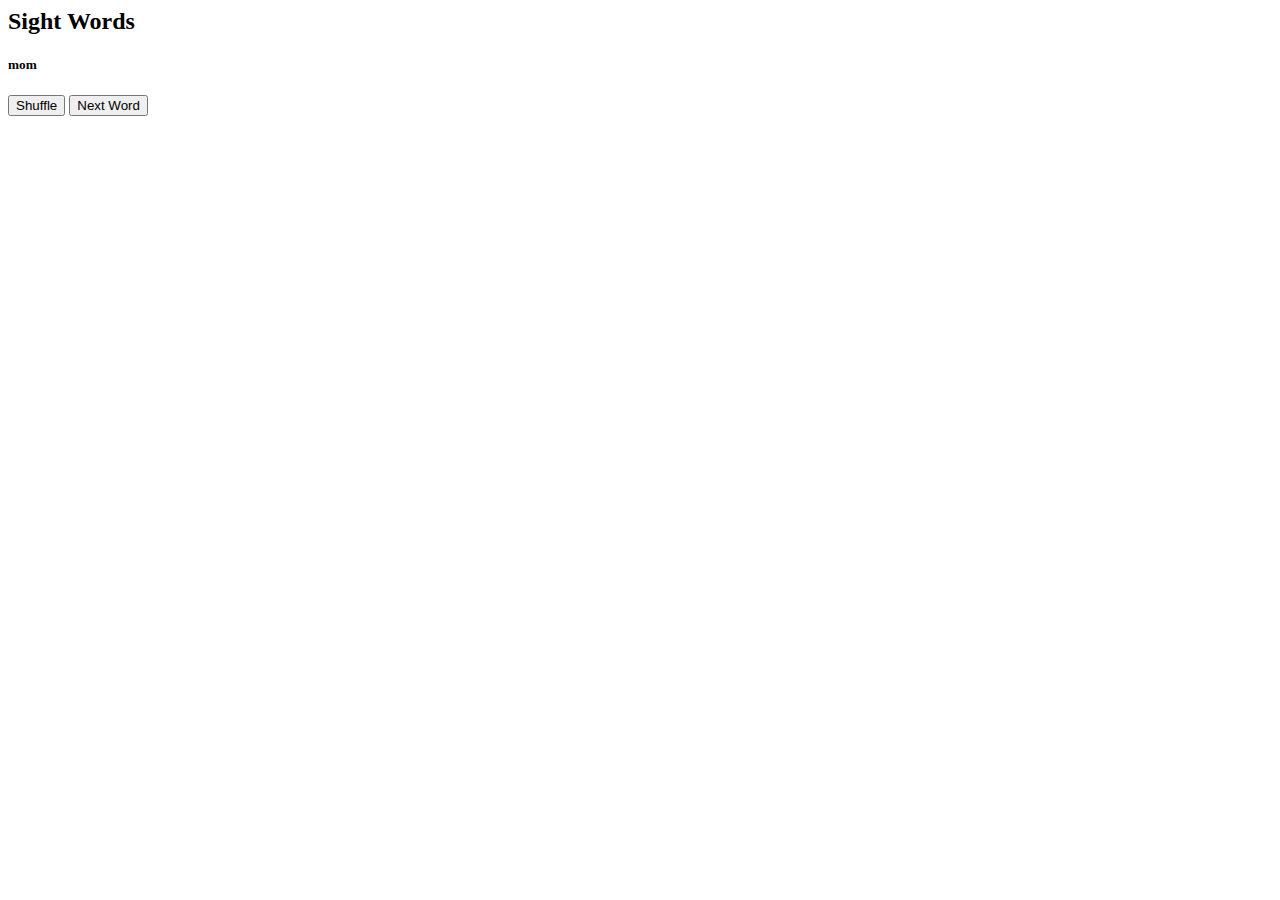
<file: index.html>
<html>
<head>
<script>
const words = ['mom','dad','but','from','to','the','that'];

function populate() {
	document.getElementById("word").innerHTML = words[0];
}

function nextWord() {
	var curword = document.getElementById("word").innerHTML
	var curindex = words.indexOf(curword)
	var nextword
	if(curindex >= 0 && curindex < words.length - 1) {
    	nextword = words[curindex + 1];
	} else { 
		nextword = "COMPLETE!";
	}
	
	document.getElementById("word").innerHTML = nextword

}

function shuffle(array) {
  let i = array.length -1,  y;

  while (i != 0) {

    y = Math.floor(Math.random() * i);
    i--;

    [array[i], array[y]] = [array[y], array[i]];
  }

  return array;
}

</script>
</head>
<body onload="populate()">

<h2>Sight Words</h2>

<h5 id="word"></h5>

<button onclick="shuffle(words);populate()">Shuffle</button>

<button onclick="nextWord()">Next Word</button>

</body>
</html>
</file>
